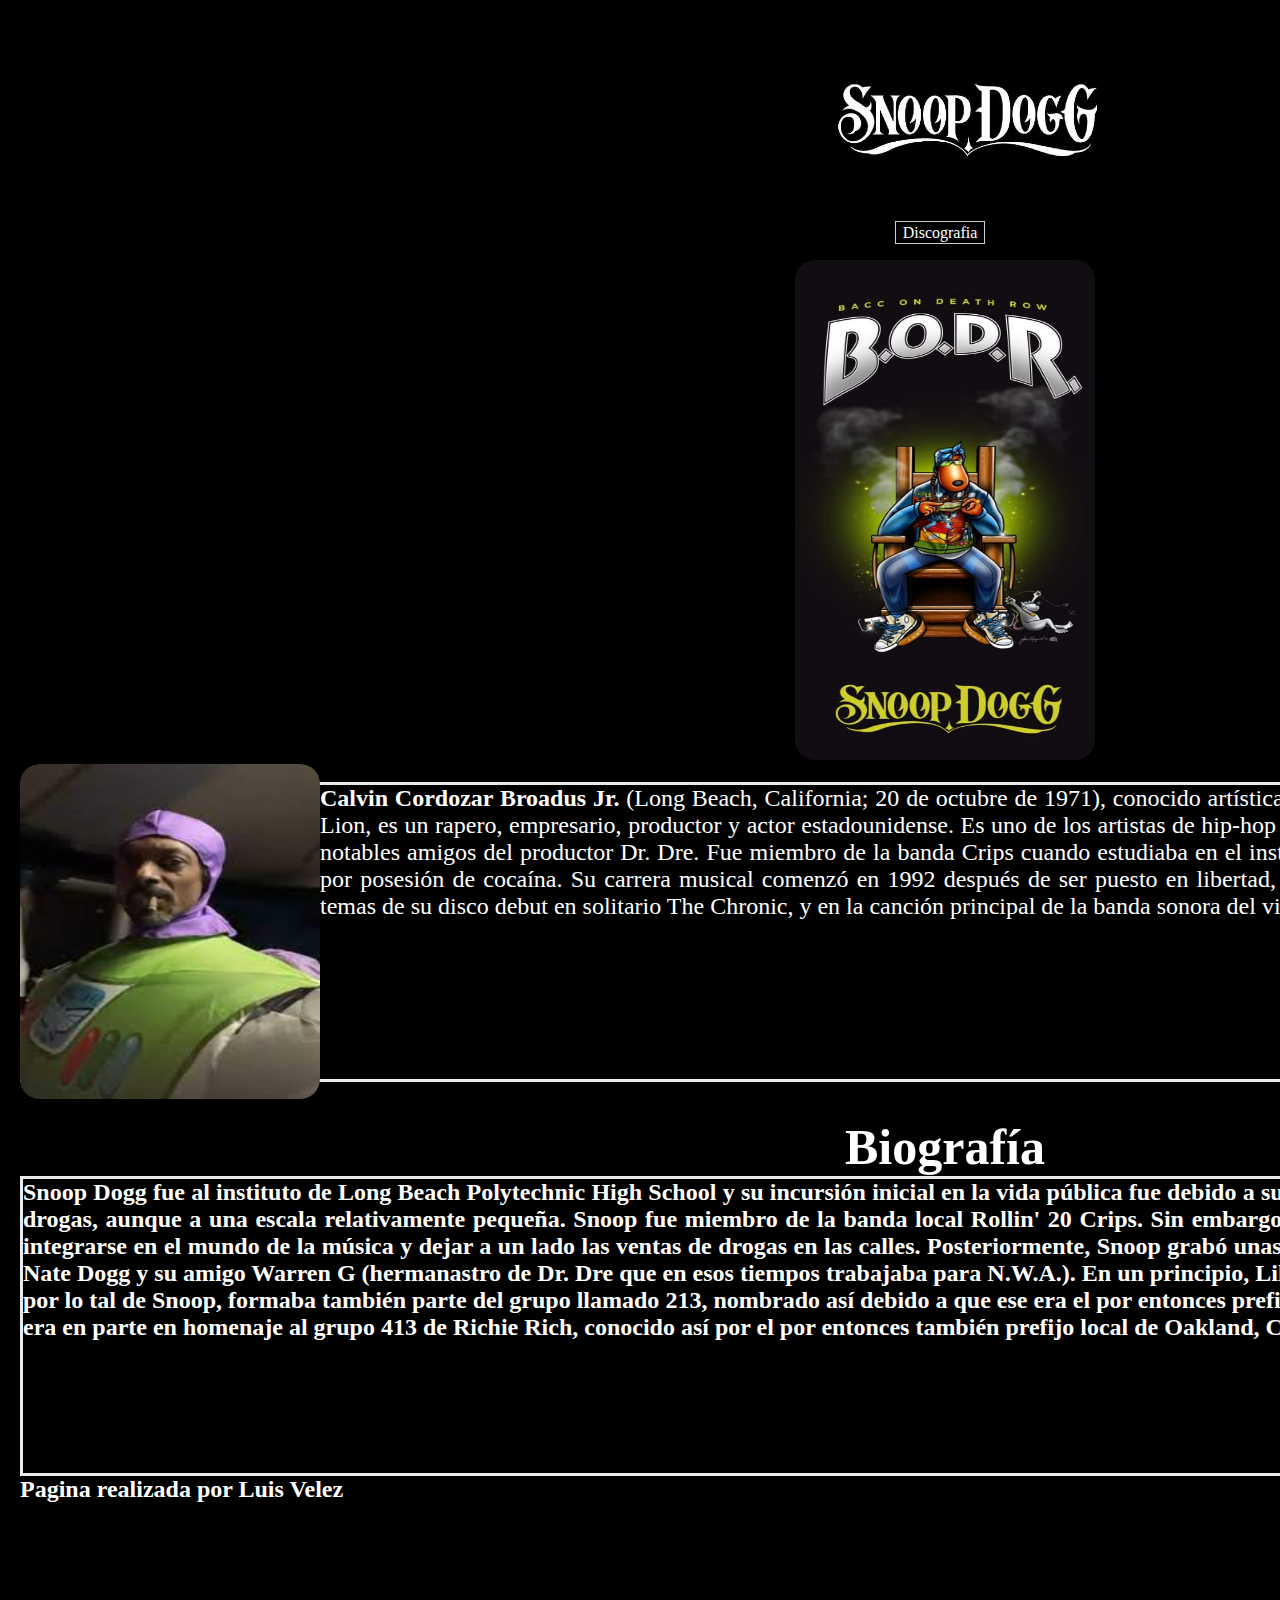
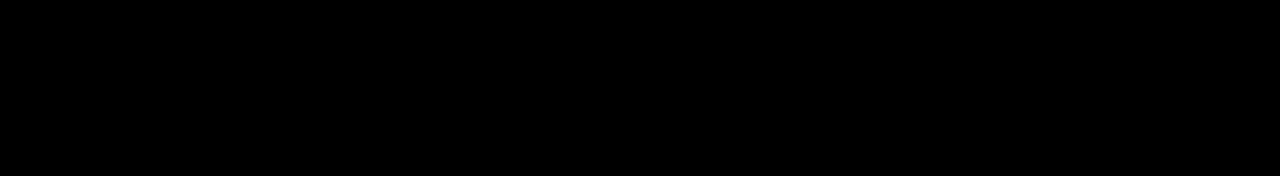
<file: index.html>
<!DOCTYPE html>
<html lang="es">
<head>
    <meta charset="UTF-8">
    <meta http-equiv="X-UA-Compatible" content="IE=edge">
    <meta name="viewport" content="width=device-width, initial-scale=1.0">
    <link rel="short icon" href="imagenes/logo.png" type="image/x-icon">
    <link rel="stylesheet" href="style.css">
    <title>Snoop Dog</title>
</head>

<section>
<body>

    
    <center><img  class ="imagen1" src="imagenes/Snoopy.jpeg"</center> 
    <div id="navegador">
        <ul>
            <li><a href="discos.html">Discografia</a></li>               
        </ul><br>
        <img class="img2" src="imagenes/img2.jpeg">
    </div>
   
        <img class="izquierda" src="imagenes/buzz.jpg"></br>
        <p><b>Calvin Cordozar Broadus Jr.</b>  (Long Beach, California; 20 de octubre de 1971), conocido artísticamente como Snoop Dogg, y en raras ocasiones como Snoop Lion, es un rapero, empresario, productor y actor estadounidense. Es uno de los artistas de hip-hop con más éxito en el Gangsta rap. Además, es uno de los más notables amigos del productor Dr. Dre. Fue miembro de la banda Crips cuando estudiaba en el instituto. Algún tiempo después de su graduación, fue arrestado por posesión de cocaína. Su carrera musical comenzó en 1992 después de ser puesto en libertad, cuando fue descubierto por Dr. Dre, con quien colaboró en temas de su disco debut en solitario The Chronic, y en la canción principal de la banda sonora del videoclip Deep Cover. </p></br></br>
   
        <h1>Biografía<h1>
            <img class="derecha" src="imagenes/s.jpg">
        <p>Snoop Dogg fue al instituto de Long Beach Polytechnic High School y su incursión inicial en la vida pública fue debido a su participación en tráficos de drogas, aunque a una escala relativamente pequeña. Snoop fue miembro de la banda local Rollin' 20 Crips. Sin embargo Snoop fue presionado para integrarse en el mundo de la música y dejar a un lado las ventas de drogas en las calles. Posteriormente, Snoop grabó unas cintas caseras con su primo Nate Dogg y su amigo Warren G (hermanastro de Dr. Dre que en esos tiempos trabajaba para N.W.A.). En un principio, Lil' 1/2 Dead, primo de Nate, y por lo tal de Snoop, formaba también parte del grupo llamado 213, nombrado así debido a que ese era el por entonces prefijo local de Long Beach. Esto era en parte en homenaje al grupo 413 de Richie Rich, conocido así por el por entonces también prefijo local de Oakland, California. ​</p>
   
    </body>

<footer id="nav-footer" class="Pagina-footer">
    <p class="pe">Pagina realizada por Luis Velez</p>
    
    



   
</footer>
</section>
</html>
</file>
<file: style.css>
* {

   margin: 0;
   padding: 0;
   box-sizing: border-box;
}


#navegador ul{
    list-style-type: none;
    text-align: center;
 }
 #navegador li{
    display: inline;
    text-align: center;
    margin: 0 10px 0 0;
 }
 #navegador li a {
    padding: 2px 7px 2px 7px;
    color: #FFF;
    background-color: #000000;
    border: 1px solid #ccc;
    text-decoration: none;
 }

 #navegador li a:hover {
    background-color: gray;
    color: #FFF;
    
 }
b{
    color: #FFF;
}


body h1{
    text-align: center;
    font-family: Georgia, 'Times New Roman', Times, serif;
    font-size: 50px;   
    border-radius: 20px;
    color: #fff;
    
    
}

body h2{
    text-align: left;
    font-family: Georgia, 'Times New Roman', Times, serif;
    font-size: 50px; 
    border-radius: 20px;
    color: #fff;
    

}


body{
    background-color: rgb(0, 0, 0);
}

p{
    text-align: right;
    height: 300px;
    font-size:24px;
    border: 3px solid #ffffffea;
    text-align: justify;
    color: #FFF;
   
         
}
p.pe{
    text-align: right;
    height: 300px;
    font-size:24px;
    border: 3px  #ffffffea;
    text-align: justify;
    color: #FFF;
    
}

img.imagen1{
   height: 200px;
  

}
img.img2{
    border-radius: 20px;
    size: 20px;
    align-items: center;
    float: center;
    height: 500px; 
    width: 300px;
}

img.album{
    
    size: 20px;
    height: 300px; 
    width: 300px;
    border-radius: 50%;
    float: left;
    

  
}
img.album2{
    
    size: 20px;
    height: 300px; 
    width: 300px;
    border-radius: 50%;
    float: center;
    

  
}
img.album3{
    
    size: 20px;
    height: 300px; 
    width: 300px;
    border-radius: 50%;
    float: right;
    

  
}
img.izquierda{
    border-radius: 20px;
    size: 20px;
    align-items: center;
    float: left;
    height:335px; 
    width: 300px;
    
    
    
}
img.derecha{

    border-radius: 20px;
    size: 20px;
    align-items: center;
    float: right;
    height:300px;
    width:300px;
     
     
    
   
}

section{
   background-color: #000000;
   border-radius: 20px;
   margin: 0 auto;
   height: 1000px;
   width: 1850px;
   margin-top: 20px;
   margin-bottom: 20px;
   margin-left: 20px;
   margin-right: 20px;
   align-items: center;
   
  
}
</file>
